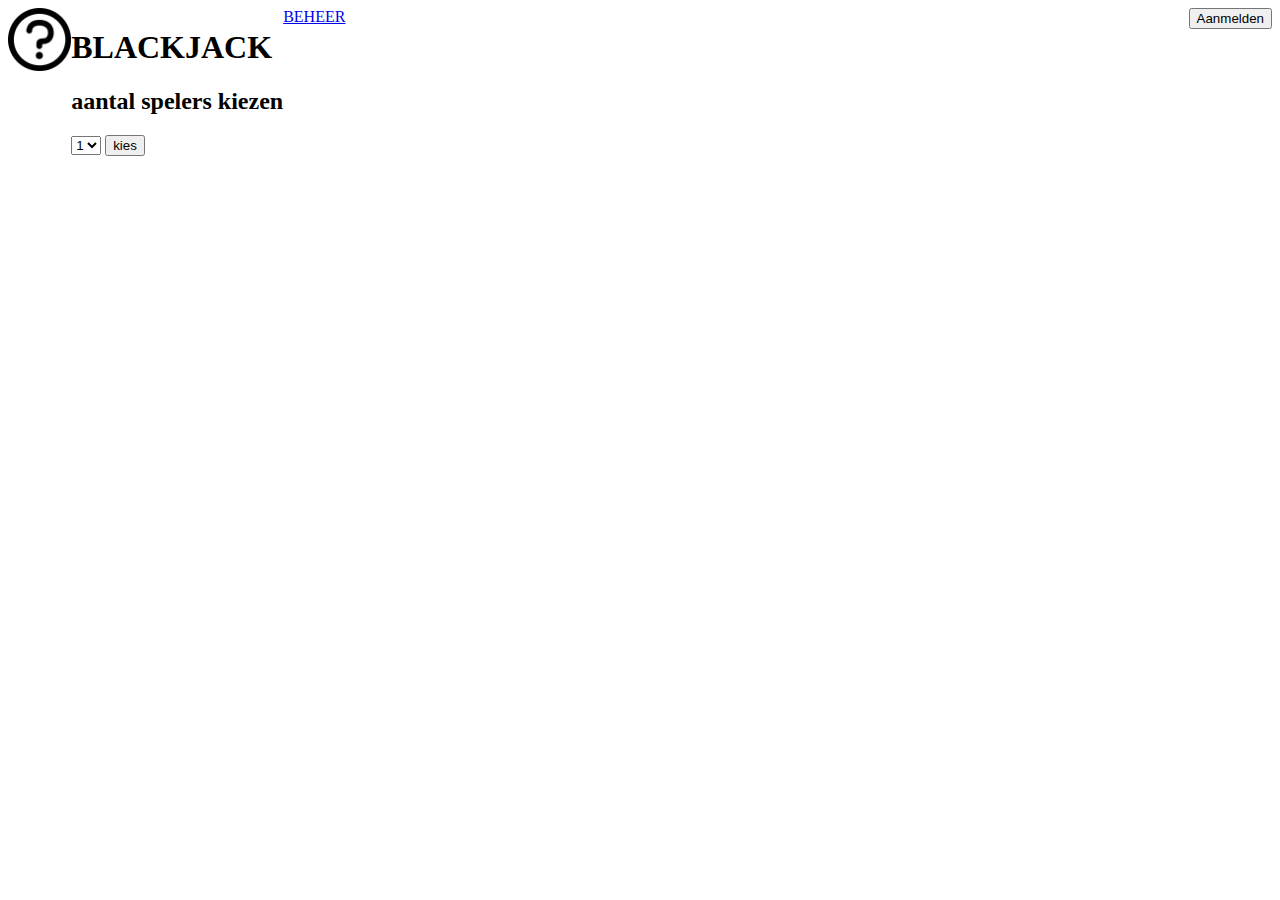
<file: BlackJack_groep1/web/index.html>
<!DOCTYPE html>
<html>
    <head>
        <title>Blackjack</title>
         <link rel="stylesheet" href="css/indexStyle/style.css">
        <meta charset="UTF-8">
        <meta name="viewport" content="width=device-width, initial-scale=1.0">

    </head>
    <body>
        <div>
            <a href="help.html"><img id="help" src="./images/etc/help.png" alt="help"/></a>
            <form id="login" action="inlog.html"><button name="btn_login" value="adminlogin">Aanmelden</button></form>
        </div>

        <div id="container">
            <h1>BLACKJACK</h1>

            <div>
                <h2>aantal spelers kiezen</h2>  
                <form action="AantalSpelersServlet" method="POST">
                    <select name="aantalspelers">
                        <option value="1">1</option>
                        <option value="2">2</option>
                        <option value="3">3</option>
                        <option value="4">4</option>
                    </select>
                    <input type="submit" value="kies"/>
                </form>
            </div>


        </div>
        <a href="beheer.jsp">BEHEER</a>
    </body>
</html>
</file>
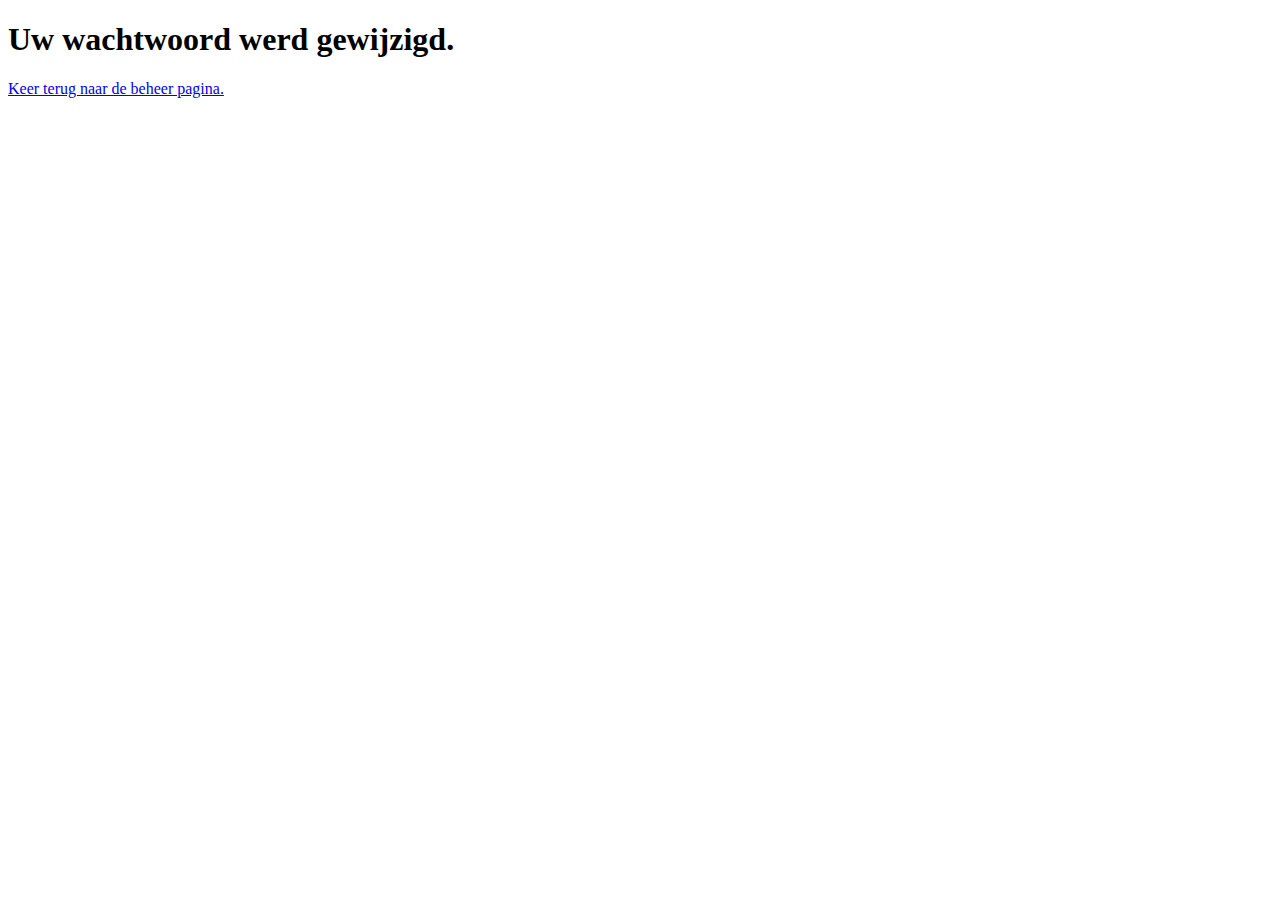
<file: BlackJack_groep1/web/confirmChange.html>
<!DOCTYPE html>
<!--
To change this license header, choose License Headers in Project Properties.
To change this template file, choose Tools | Templates
and open the template in the editor.
-->
<html>
    <head>
        <title>Wachtwoord werd gewijzigd</title>
        <meta charset="UTF-8">
        <meta name="viewport" content="width=device-width, initial-scale=1.0">
    </head>
    <body>
        <h1>Uw wachtwoord werd gewijzigd.</h1>
        <a href="beheer.jsp">Keer terug naar de beheer pagina.</a>
    </body>
</html>
</file>
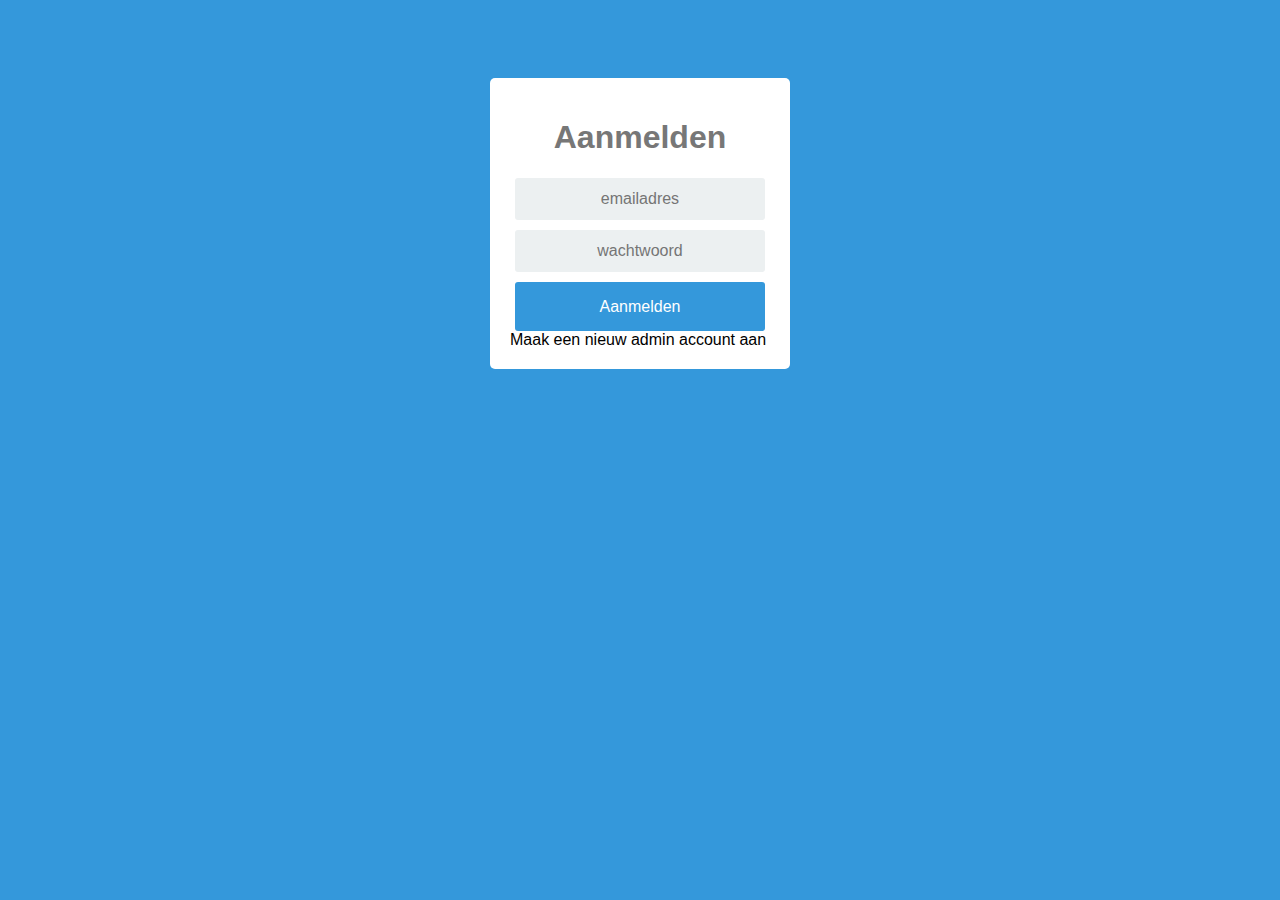
<file: BlackJack_groep1/web/login.html>
<!DOCTYPE html>
<!--
To change this license header, choose License Headers in Project Properties.
To change this template file, choose Tools | Templates
and open the template in the editor.
-->
<html>
    <head>
        <title>Login</title>
        <meta charset="UTF-8">
        <meta name="viewport" content="width=device-width, initial-scale=1.0">
        <link rel="stylesheet" href="css/loginStyle/style.css">
    </head>
    <body>
        <div class="login">
            <div class="login-screen">
                <div class="app-title"><h1>Aanmelden</h1></div>
                <form class="login-form" method="POST" action="LoginServlet"><div class="control-group"> <input type="text" name="username" placeholder="emailadres" required></div>
                    <div class="control-group">  <input type="password" name="password" placeholder="wachtwoord" required></div>
                    <button class="btn" type="submit" name="login_btn">Aanmelden</button>
                </form>
                <form action="registerAdmin.jsp"><a>Maak een nieuw admin account aan</a></form>
            </div>
        </div>
    </body>
</html>
</file>
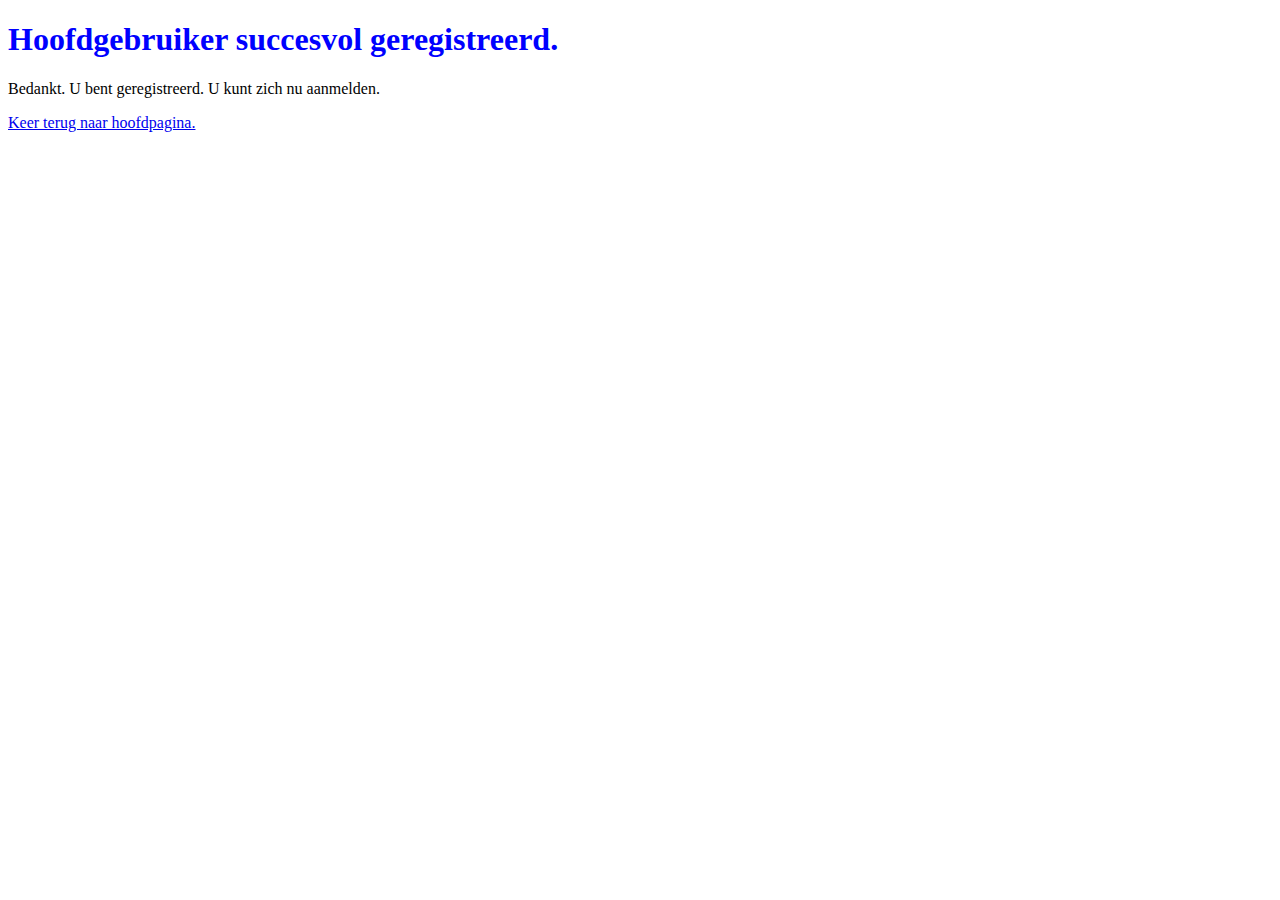
<file: BlackJack_groep1/web/registersucces.html>
<!DOCTYPE html>
<!--
To change this license header, choose License Headers in Project Properties.
To change this template file, choose Tools | Templates
and open the template in the editor.
-->
<html>
    <head>
        <title>Register complete</title>
        <meta charset="UTF-8">
        <meta name="viewport" content="width=device-width, initial-scale=1.0">
    </head>
    <body>
        <h1 style="color:blue;">Hoofdgebruiker succesvol geregistreerd.</h1>
        <p>Bedankt. U bent geregistreerd. U kunt zich nu aanmelden.</p>
        <a href="index.jsp">Keer terug naar hoofdpagina.</a>
    </body>
</html>
</file>
<file: BlackJack_groep1/web/css/indexStyle/style.css>
#container{


    float:left;
}
#help{
    width:5%;
    float:left;
}
#login{
    float:right;
}
</file>
<file: BlackJack_groep1/web/css/loginStyle/style.css>
* {
    box-sizing: border-box;
}

*:focus {
    outline: none;
}
body {
    font-family: Arial;
    background-color: #3498DB;
    padding: 50px;
}
.login {
    margin: 20px auto;
    width: 300px;
}
.login-screen {
    background-color: #FFF;
    padding: 20px;
    border-radius: 5px
}

.app-title {
    text-align: center;
    color: #777;
}

.login-form {
    text-align: center;
}
.control-group {
    margin-bottom: 10px;
}

input {
    text-align: center;
    background-color: #ECF0F1;
    border: 2px solid transparent;
    border-radius: 3px;
    font-size: 16px;
    font-weight: 200;
    padding: 10px 0;
    width: 250px;
    transition: border .5s;
}

input:focus {
    border: 2px solid #3498DB;
    box-shadow: none;
}

.btn {
    border: 2px solid transparent;
    background: #3498DB;
    color: #ffffff;
    font-size: 16px;
    line-height: 25px;
    padding: 10px 0;
    text-decoration: none;
    text-shadow: none;
    border-radius: 3px;
    box-shadow: none;
    transition: 0.25s;
    display: block;
    width: 250px;
    margin: 0 auto;
}

.btn:hover {
    background-color: #2980B9;
}

.login-link {
    font-size: 12px;
    color: #444;
    display: block;
    margin-top: 12px;
}
a{
    text-align:center;
}
</file>
